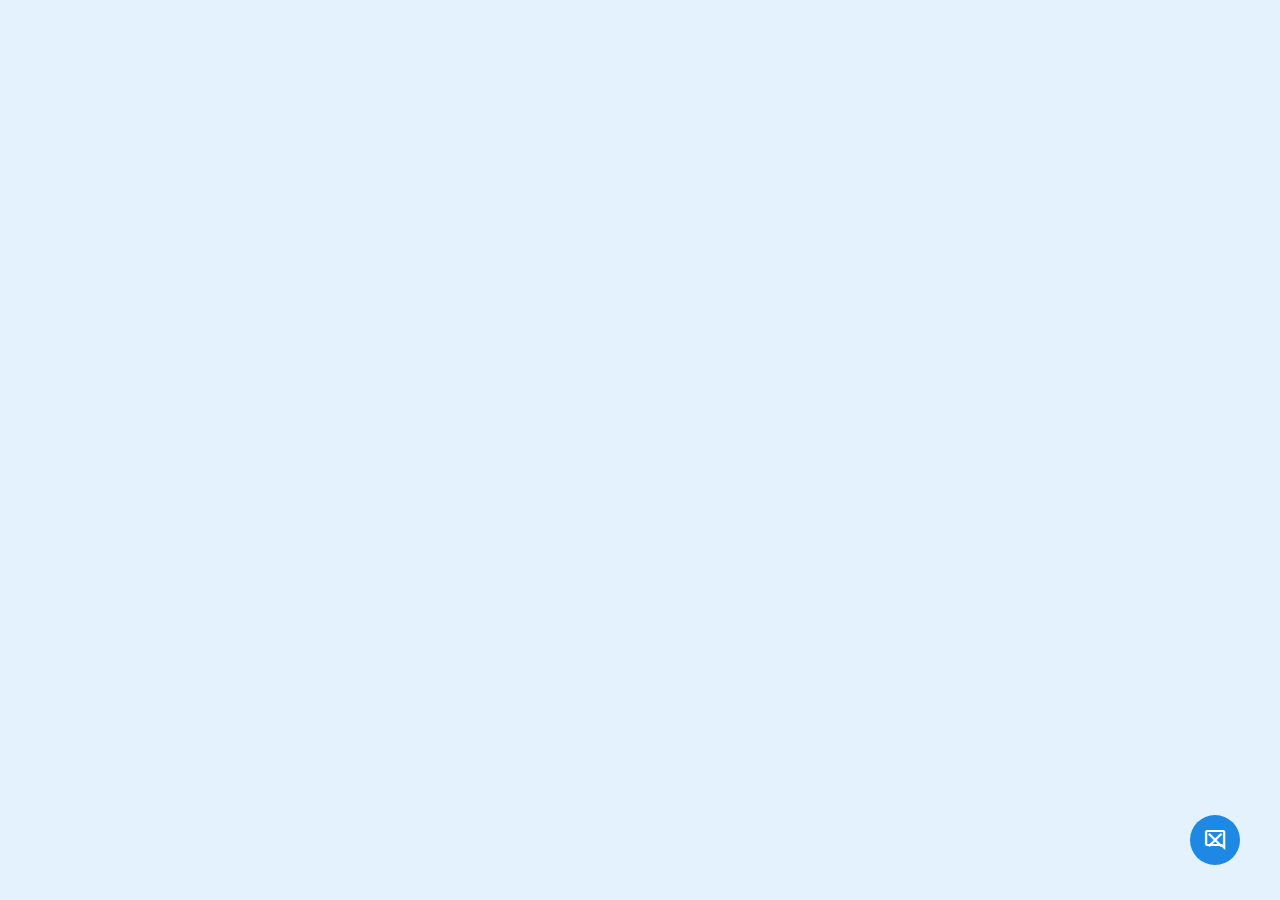
<file: chatbot/chat.html>
<!DOCTYPE html>
<html lang="en">
<head>
    <meta charset="UTF-8">
    <title>Chatbot in Javascript</title>
    <link rel="stylesheet" href="chat.css">
    <meta name="viewport" content="width=device-width, initial-scale=1.0">
    <link rel="stylesheet" href="https://fonts.googleapis.com/css2?family=Material+Symbols+Outlined:opsz,wght,FILL,GRAD@48,400,0,0"/>
     <script src="script.js" defer></script>
</head>
<body >
    <button class="chatbot-toggler">
        <span class="material-symbols-outlined">mode_comment</span>
        <span class="material-symbols-outlined">close</span>
    </button>
    <div class="chatbot">
        <header>
            <h2>Chatbot</h2>
            <span class=" close-btn material-symbols-outlined">close</span>
        </header>
        <ul class="chatbox">
            <li class="chat incoming">
                <span class="material-symbols-outlined">smart_toy</span>
                <p>Hi there 👋🏻 <br> How can I help yoy today?</p>
            </li>
        </ul>
        <div class="chat-input">
            <textarea placeholder="Enter a message...." required></textarea>
            <span id="send-btn" class="material-symbols-outlined"> send</span>
        </div>
    </div>
</body>
</html>
</file>
<file: chatbot/chat.css>
@import url('https://fonts.googleapis.com/css2?family=Poppins:wght@400;500;600&display=swap');
*{
    margin: 0;
    padding: 0;
    box-sizing: border-box;
    font-family: "Poppins", sans-serif;
}
body{
    background: #E3F2FD;
}
.chatbot-toggler{
    position: fixed;
    right: 40px;
    bottom: 35px;
    height: 50px;
    width: 50px;
    color: #fff;
    border: none;
    display: flex;
    align-items: center;
    justify-content: center;
    outline: none;
    cursor: pointer;
    background: #1E88E5;
    border-radius: 50%;
    transition: all 0.2s ease;
}
.show-chatbot .chatbot-toggler{
    transform: rotate(90deg);
}
.chatbot-toggler span {
    position: absolute;
}
.show-chatbot .chatbot-toggler span :first-child,
.chatbot-toggler span :last-child{
    opacity: 0;
}
 .show-chatbot .chatbot-toggler span :last-child{
    opacity: 1;
}
.chatbot{
    position: fixed;
    right: 40px;
    bottom: 100px;
    width: 420px;
    transform: scale(0.5);
    opacity: 0;
    pointer-events: none;
    background: #fff;
    border-radius: 15px;
    transform-origin: bottom right;
    box-shadow: 0 0 128px 0 rgba(0, 0, 0, 0.1),
                0 32px 64px -48px rgba(0, 0, 0, 0.5);
    transition: all 0.1s ease;
}
.show-chatbot .chatbot{
    transform: scale(1);
    opacity: 1;
    pointer-events: auto;
}
.chatbot header{
    background: #1E88E5;
    padding: 16px 0;
    text-align: center;
    position: relative;
}
.chatbot header h2{
    color: #fff;
    font-size: 1.4rem;
}
.chatbot header span{
    position: absolute;
    right: 20px;
    top: 50%;
    color: #fff;
    cursor: pointer;
    display: none;
    transform: translateY(-50%);
}
.chatbot .chatbox{
    height: 510px;
    overflow-y: auto;
    padding: 30px 20px 100px;
}
.chatbox .chat{
    display: flex;
}
.chatbox .incoming span{
    height: 32px;
    width: 32px;
    color: #fff;
    align-self: flex-end;
    background: #1E88E5;
    text-align: center;
    line-height: 32px;
    border-radius: 4px;
    margin: 0 10px 7px 0;
}
.chatbox .outgoing {
    margin: 20px 0;
    justify-content: flex-end;
}
.chatbox .chat p {
    color: #fff;
    max-width: 75%;
    white-space: pre-wrap;
    font-size: 0.95rem;
    padding: 12px 16px;
    border-radius: 10px 10px 0 10px;
    background: #1E88E5;
}
.chatbox .chat p.error{
    color: #721c24;
    background: #f8d7da;
}
.chatbox .incoming p{
    color: #000;
    background: #f2f2f2;
    border-radius: 10px 10px 10px 0;
}
.chatbot .chat-input{
    position: absolute;
    bottom: 0;
    width: 100%;
    display: flex;
    gap: 5px;
    background: #fff;
    padding: 5px 20px;
    border-top: 1px solid #ccc;
}
.chat-input textarea{
    height: 55px;
    width: 100%;
    border: none;
    outline: none;
    max-height: 180px;
    font-size: 0.95rem;
    resize: none;
    padding: 16px 15px 16px 0;
}
.chat-input span{
    align-self: flex-end;
    height: 55px;
    line-height: 55px;
    color: #1E88E5;
    font-size: 1.35rem;
    cursor: pointer;
    visibility: hidden;
}
.chat-input textarea:valid ~ span{
    visibility: visible;
}
@media(max-width: 490px){
    .chatbot{
        right: 0;
        bottom: 0;
        width: 100%;
        border-radius: 0;
 }
 .chatbot .chatbox{
    height: 90%
 }
 .chatbot header span{
    display: block;
 }
}
</file>
